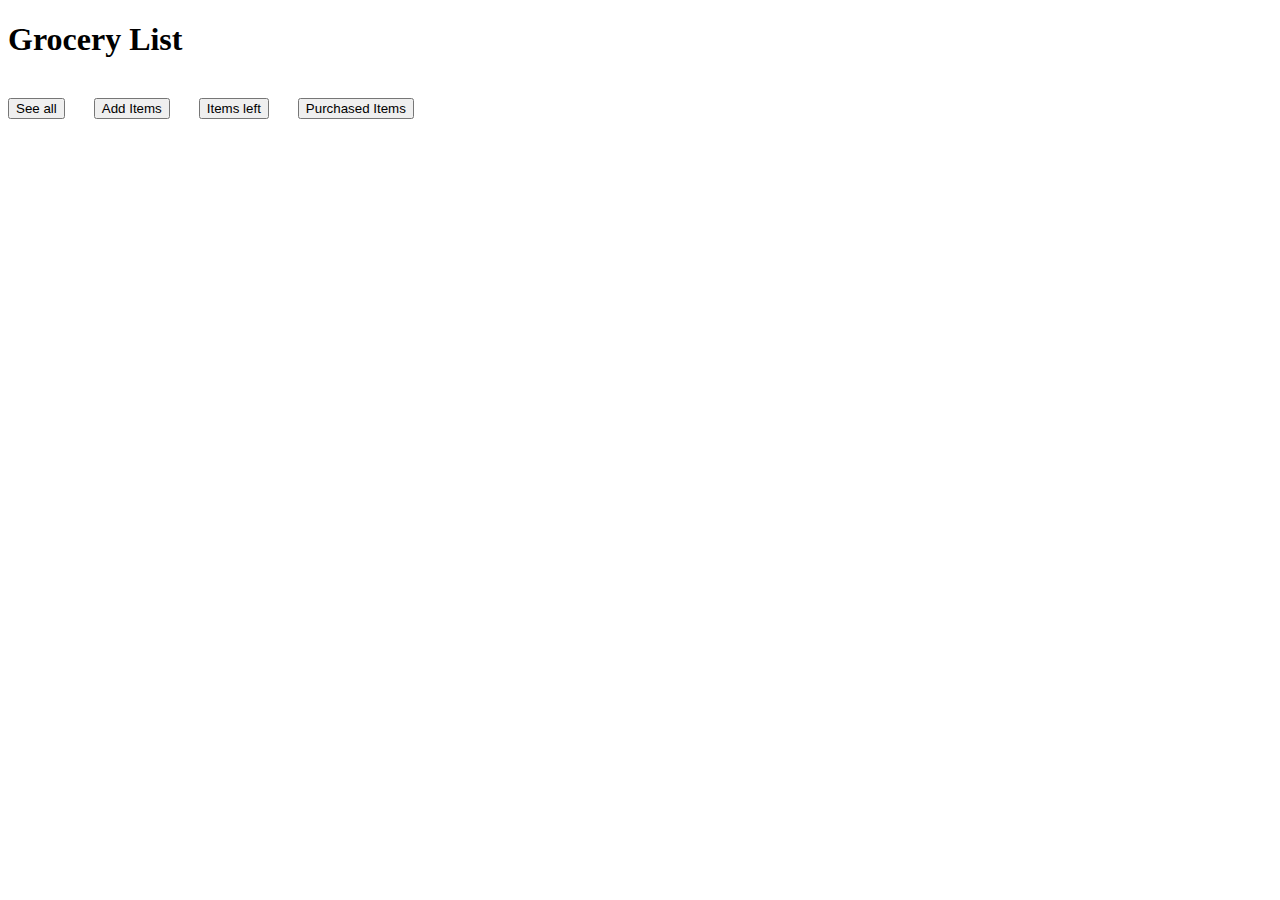
<file: Project1/project1.html>
<!DOCTYPE html>
<html lang="en">
<head>
    <meta charset="UTF-8">
    <meta http-equiv="X-UA-Compatible" content="IE=edge">
    <meta name="viewport" content="width=device-width, initial-scale=1.0">
    <title>Project 1</title>
</head>


<body>
    <h1>Grocery List</h1><br>

    <button onClick="full()" id="All">See all</button>
    <button onClick="add()" id="addItems" style="margin-left: 25px;">Add Items</button>
    <button onClick="left()" id="left" style="margin-left: 25px;">Items left</button>
    <button onClick="purchase()" id="purchased" style="margin-left: 25px;">Purchased Items</button>

    <ul id="List">
        
    </ul>
    
<script src="project1.js"></script>
</body>
</html>
</file>
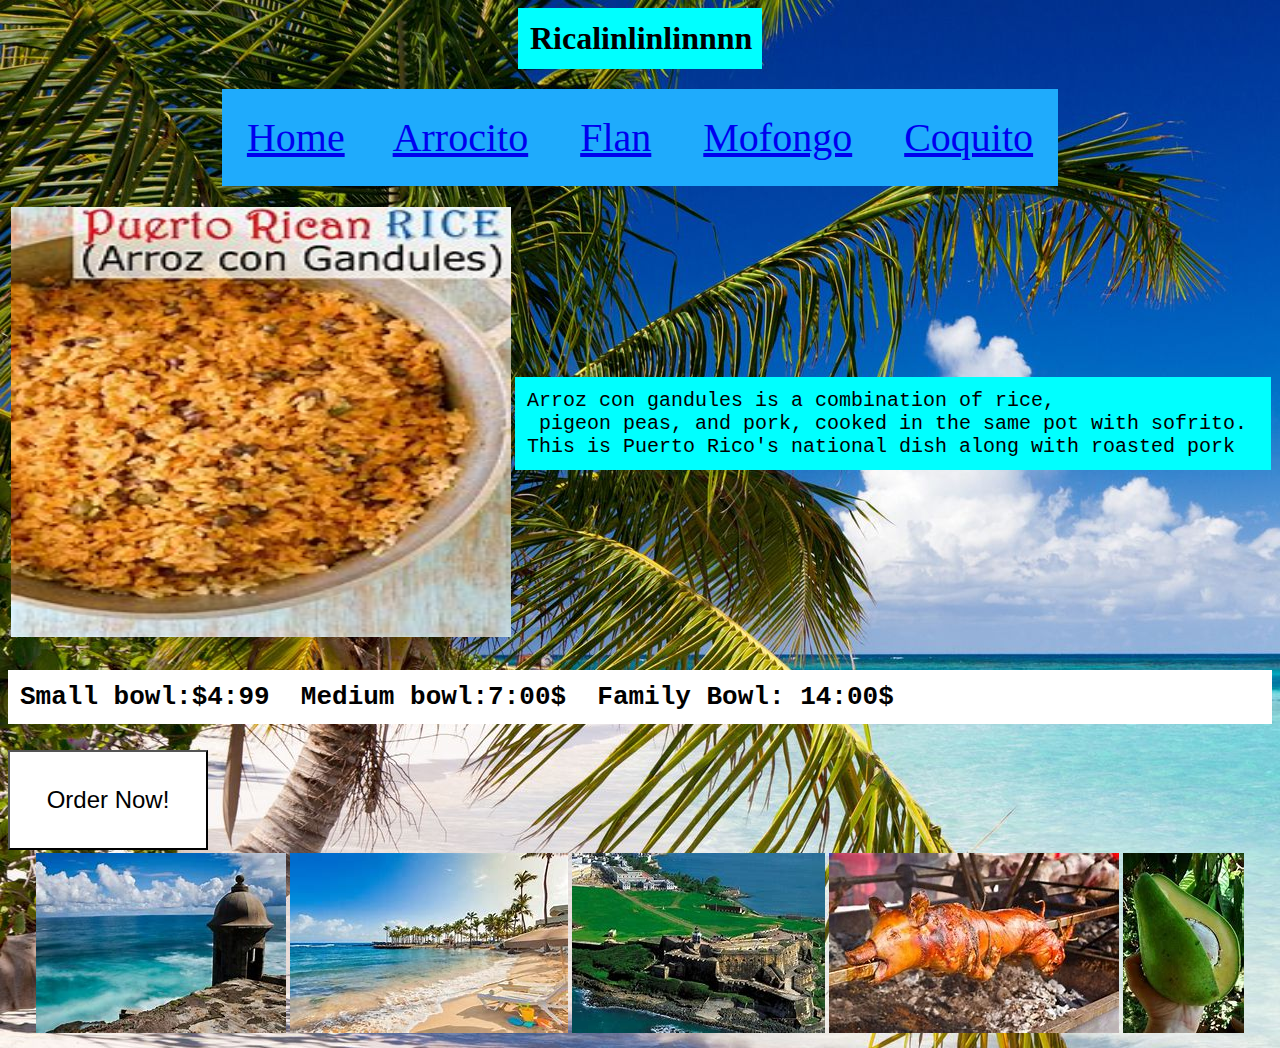
<file: task3/arrocito.html>
<!DOCTYPE html>
<html lang="en">
<head>
    <meta charset="UTF-8">
    <meta http-equiv="X-UA-Compatible" content="IE=edge">
    <meta name="viewport" content="width=device-width, initial-scale=1.0">
    <title>Document</title>
    <link rel="stylesheet" href="/task3/task3.css">
</head>
<body>
     <h1 style="padding: 12px ;background-color:aqua; width: 220px; margin: auto;">Ricalinlinlinnnn</h1>
    <table style="padding: 22px; width: 50px; height:30px; background-color:rgb(31, 171, 252)">
        <tr id="nav">
            <h2>
                <td><a href="home.html" class="tab">Home</a></td>
                <td> </td>
                <td> </td>
                <td> </td>
                <td> </td>
                <td> </td>
                <td> </td>
                <td> </td>
                <td> </td>
                <td> </td>
                <td> </td>
                <td> </td>
            <td><a href="arrocito.html" class="tab">Arrocito</a></td>
              <td> </td>
              <td> </td>
              <td> </td>
              <td> </td>
              <td> </td>
              <td> </td>
              <td> </td>
              <td> </td>
              <td> </td>
              <td> </td>
              <td> </td>
              <td> </td>
            <td><a href="Flan.html" class="tab">Flan</a></td>
            <td> </td>
            <td> </td>
            <td> </td>
            <td> </td>
            <td> </td>
            <td> </td>
            <td> </td>
            <td> </td>
            <td> </td>
            <td> </td>
            <td> </td>
            <td> </td>
            <td><a href="mofongo.html" class="tab">Mofongo</a> </td>
            <td> </td>
            <td> </td>
            <td> </td>
            <td> </td>
            <td> </td>
            <td> </td>
            <td> </td>
            <td> </td>
            <td> </td>
            <td> </td>
            <td> </td>
            <td> </td>
            <td><a href="Musicculture.html" class="tab">Coquito</a></td>
        
        </h2>
            </tr>
       </table>
       <br>
       <table style="margin-right: 1500px;">
        <td><img src="/task3/arroz.jpg" style="width: 500px;" height="430px"></td>
        <td><pre style="padding: 12px; background-color:aqua; font-size: x-large;">Arroz con gandules is a combination of rice, 
 pigeon peas, and pork, cooked in the same pot with sofrito. 
This is Puerto Rico's national dish along with roasted pork</pre></td>
       </table>
       <h1><pre style="padding: 12px; background-color:white">Small bowl:$4:99  Medium bowl:7:00$  Family Bowl: 14:00$</pre></h1>

       <button style="background-color: white ; width:200px; height:100px; font-size:x-large">Order Now!</button>
       <table>
        <tr>
            <td><img src="/task3/1.jpg"></td>
            <td><img src="/task3/2.jpg"></td>
            <td><img src="/task3/3.jpg"></td>
            <td><img src="/task3/4.jpg"></td>
            <td><img src="/task3/5.jpg"></td>
        </tr>
       </table>
</body>
</html>
</file>
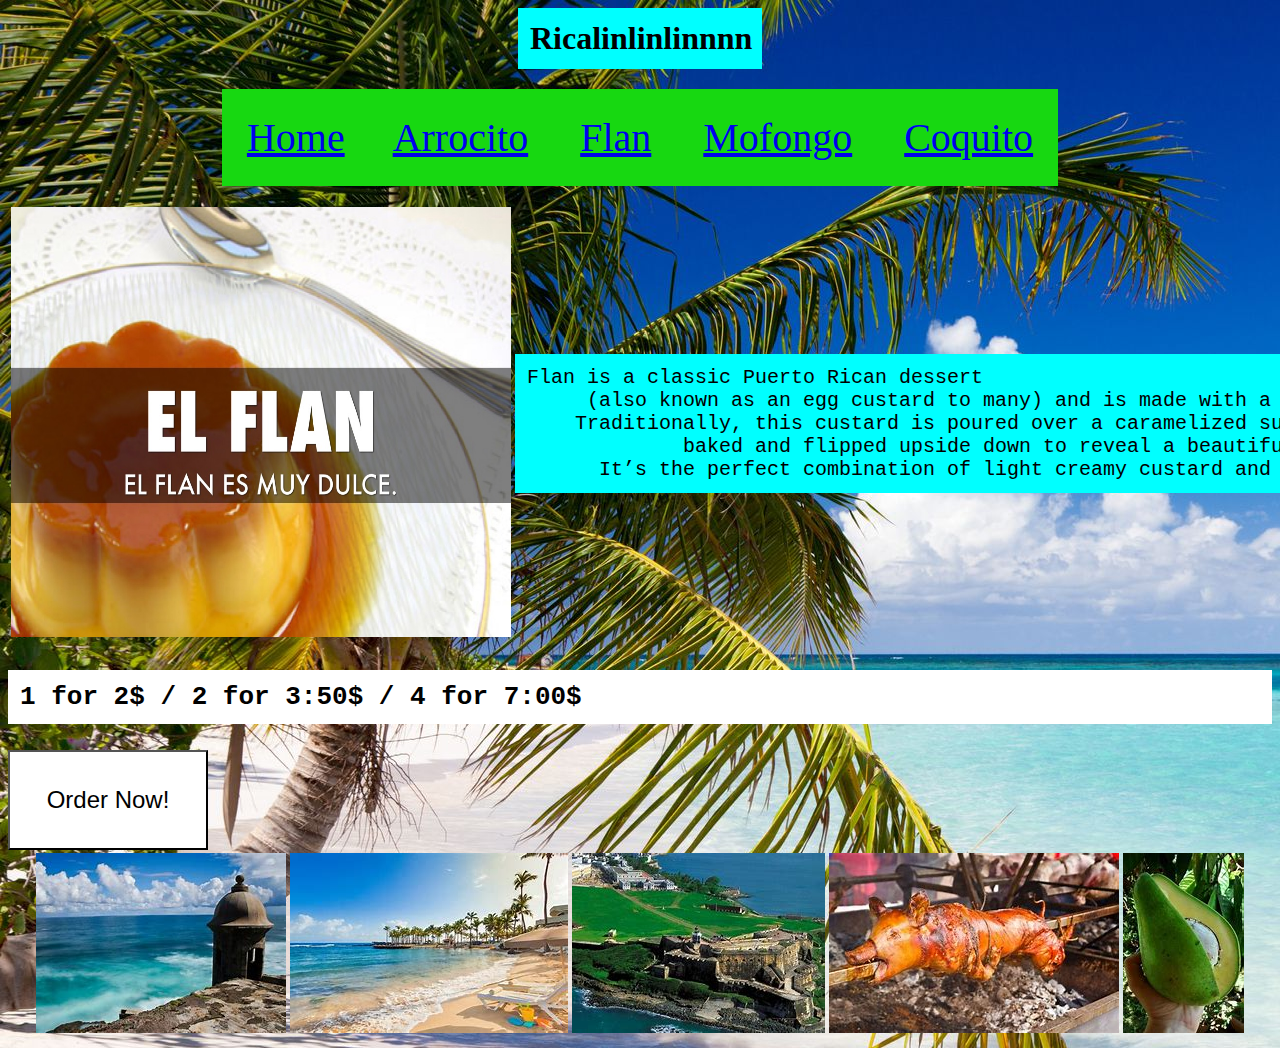
<file: task3/Flan.html>
<!DOCTYPE html>
<html lang="en">
<head>
    <meta charset="UTF-8">
    <meta http-equiv="X-UA-Compatible" content="IE=edge">
    <meta name="viewport" content="width=device-width, initial-scale=1.0">
    <title>Document</title>
    <link rel="stylesheet" href="/task3/task3.css">
</head>
<body>
     <h1 style="padding: 12px ;background-color:aqua; width: 220px; margin: auto;">Ricalinlinlinnnn</h1>
    <table style="padding: 22px; width: 50px; height:30px; background-color:rgb(23, 216, 17)">
        <tr id="nav">
            <h2>
                <td><a href="home.html" class="tab">Home</a></td>
                <td> </td>
                <td> </td>
                <td> </td>
                <td> </td>
                <td> </td>
                <td> </td>
                <td> </td>
                <td> </td>
                <td> </td>
                <td> </td>
                <td> </td>
            <td><a href="arrocito.html" class="tab">Arrocito</a></td>
              <td> </td>
              <td> </td>
              <td> </td>
              <td> </td>
              <td> </td>
              <td> </td>
              <td> </td>
              <td> </td>
              <td> </td>
              <td> </td>
              <td> </td>
              <td> </td>
            <td><a href="Flan.html" class="tab">Flan</a></td>
            <td> </td>
            <td> </td>
            <td> </td>
            <td> </td>
            <td> </td>
            <td> </td>
            <td> </td>
            <td> </td>
            <td> </td>
            <td> </td>
            <td> </td>
            <td> </td>
            <td><a href="mofongo.html" class="tab">Mofongo</a> </td>
            <td> </td>
            <td> </td>
            <td> </td>
            <td> </td>
            <td> </td>
            <td> </td>
            <td> </td>
            <td> </td>
            <td> </td>
            <td> </td>
            <td> </td>
            <td> </td>
            <td><a href="Musicculture.html" class="tab">Coquito</a></td>
        
        </h2>
            </tr>
       </table>
       <br>
       <table style="margin-right: 1500px;">
        <td><img src="/task3/flan.jpg" style="width: 500px;" height="430px"></td>
        <td><pre style="padding: 12px; background-color:aqua; font-size: x-large;">Flan is a classic Puerto Rican dessert
     (also known as an egg custard to many) and is made with a milk and egg base. 
    Traditionally, this custard is poured over a caramelized sugar base,
             baked and flipped upside down to reveal a beautiful caramel topping. 
      It’s the perfect combination of light creamy custard and rich sweet caramel</pre></td>
       </table>
       <h1><pre style="padding: 12px; background-color:white">1 for 2$ / 2 for 3:50$ / 4 for 7:00$</pre></h1>
       <button style="background-color: white ; width:200px; height:100px; font-size:x-large">Order Now!</button>
       <table>
        <tr>
            <td><img src="/task3/1.jpg"></td>
            <td><img src="/task3/2.jpg"></td>
            <td><img src="/task3/3.jpg"></td>
            <td><img src="/task3/4.jpg"></td>
            <td><img src="/task3/5.jpg"></td>
        </tr>
       </table>
</body>
</html>
</file>
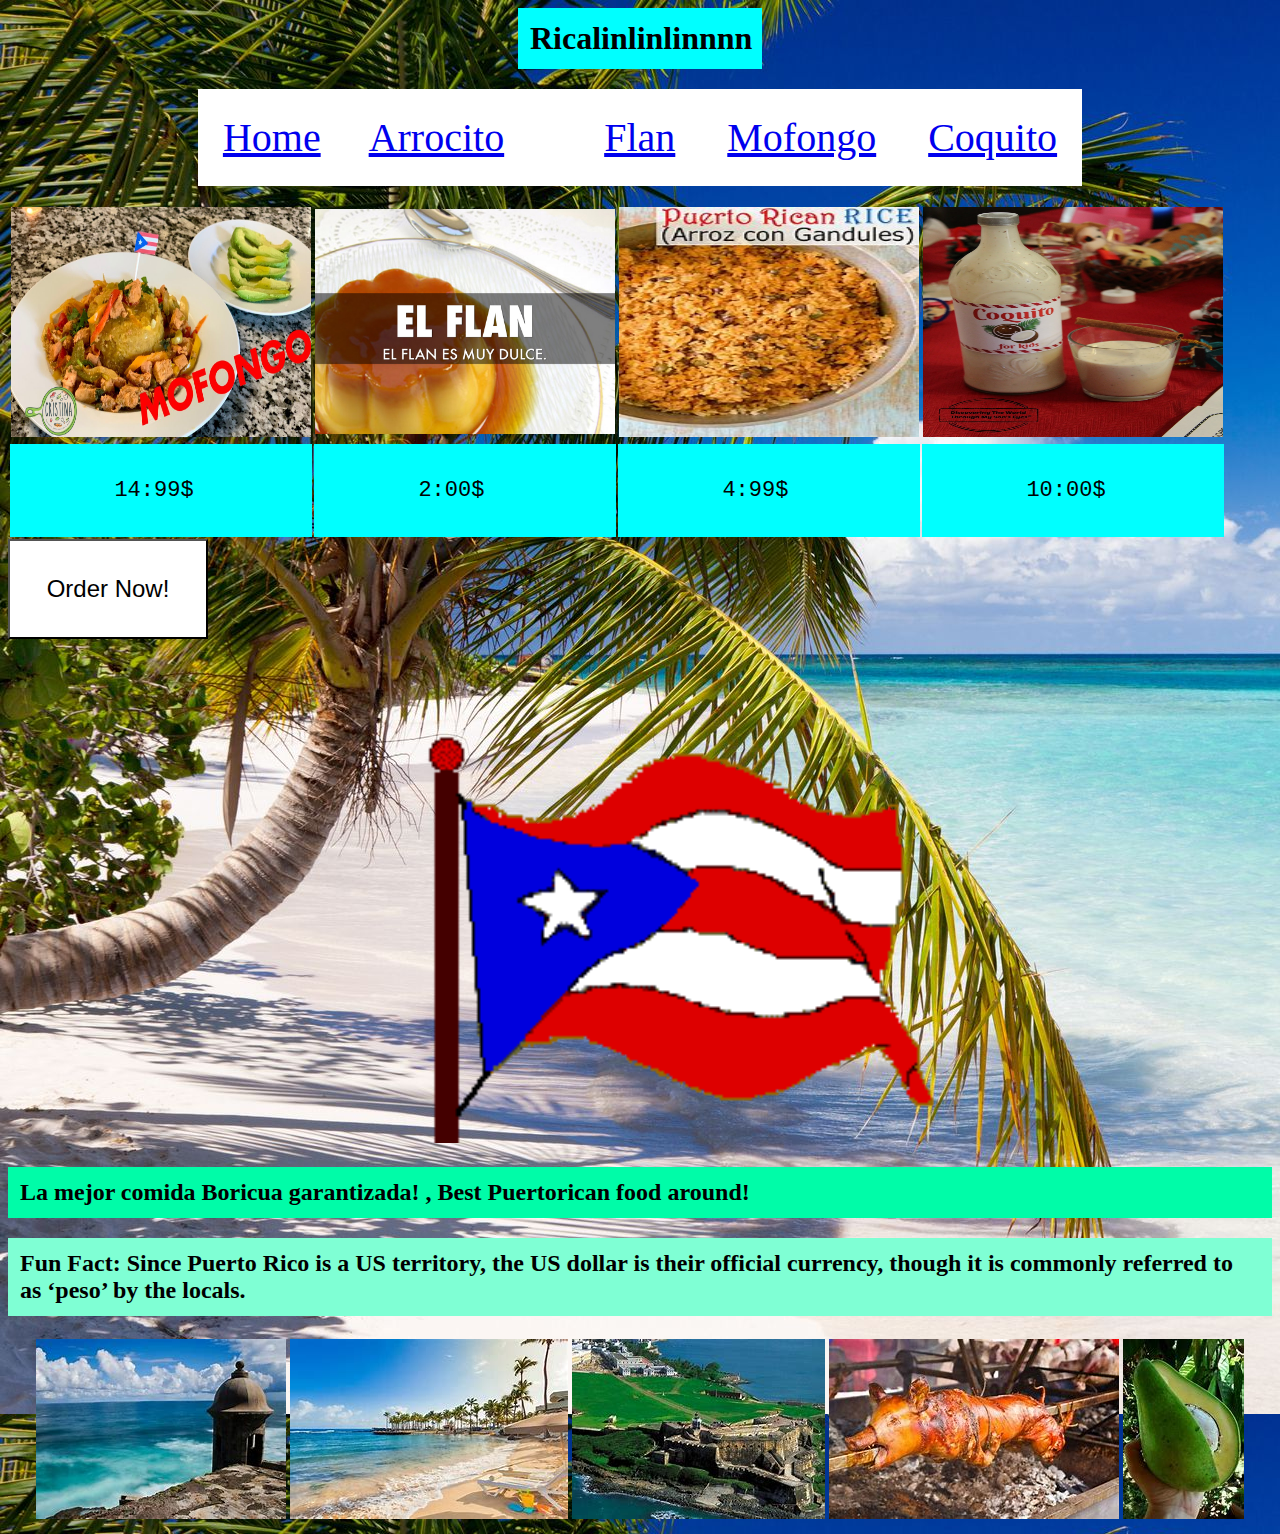
<file: task3/home.html>
<!DOCTYPE html>
<html lang="en">
<head>
    <meta charset="UTF-8">
    <meta http-equiv="X-UA-Compatible" content="IE=edge">
    <meta name="viewport" content="width=device-width, initial-scale=1.0">
    <title>Document</title>
    <link rel="stylesheet" href="/task3/task3.css">
</head>
<body>
     <h1 style="padding: 12px ;background-color:aqua; width: 220px; margin: auto;">Ricalinlinlinnnn</h1>
    <table style="padding: 22px; width: 50px; height:30px; background-color:rgb(255, 255, 255)">
        <tr id="nav">
            <h2>
                <td><a href="home.html" class="tab">Home</a></td>
                <td> </td>
                <td> </td>
                <td> </td>
                <td> </td>
                <td> </td>
                <td> </td>
                <td> </td>
                <td> </td>
                <td> </td>
                <td> </td>
                <td> </td>
            <td><a href="arrocito.html" class="tab">Arrocito</a></td>
              <td> </td>
              <td> </td>
              <td> </td>
              <td> </td>
              <td> </td>
              <td> </td>
              <td> </td>
              <td> </td>
              <td> </td>
              <td> </td>
              <td> </td>
              <td> </td>
                 <td> </td>
              <td> </td>
              <td> </td>
              <td> </td>
              <td> </td>
              <td> </td>
              <td> </td>
              <td> </td>
              <td> </td>
              <td> </td>
              <td> </td>
              <td> </td>
            <td><a href="Flan.html" class="tab">Flan</a></td>
            <td> </td>
            <td> </td>
            <td> </td>
            <td> </td>
            <td> </td>
            <td> </td>
            <td> </td>
            <td> </td>
            <td> </td>
            <td> </td>
            <td> </td>
            <td> </td>
            <td><a href="mofongo.html" class="tab">Mofongo</a> </td>
            <td> </td>
            <td> </td>
            <td> </td>
            <td> </td>
            <td> </td>
            <td> </td>
            <td> </td>
            <td> </td>
            <td> </td>
            <td> </td>
            <td> </td>
            <td> </td>
            <td><a href="Musicculture.html" class="tab">Coquito</a></td>
        
        </h2>
            </tr>
       </table>
       <br>
       <table style="margin-right: 1500px;">
        <tr>
        <td><img src="/task3/mofongo.jpg" style="width: 300px; height: 230px;"></td>
        <td><img src="/task3/flan.jpg" style="width: 300px; "></td>
        <td><img src="/task3/arroz.jpg" style="width: 300px;" height="230px"></td>
        <td><img src="/task3/coquito for kids.jpg" style="width: 300px;" height="230px"></td>
    </tr>
    <tr>
        <td style="padding: 12px; background-color:aqua"><pre style="font-size: 22px;">       14:99$</pre></td>
        <td style="padding: 12px; background-color:aqua"><pre style="font-size: 22px;">       2:00$</pre></td>
        <td style="padding: 12px; background-color:aqua"><pre style="font-size: 22px;">       4:99$</pre></td>
        <td style="padding: 12px; background-color:aqua"><pre style="font-size: 22px;">       10:00$</pre></td>
    </tr>
       </table>
       <button style="background-color: white ; width:200px; height:100px; font-size:x-large">Order Now!</button>
       <br>
       <br>
       <br>
       <br>
       <br>
       <img src="/task3/puerto_rico-bandera-5.gif" style="margin-left: 400px; width: 600px;">
       <h2 style="padding: 12px; background-color:rgb(0, 252, 168)">La mejor comida Boricua garantizada! , Best Puertorican food around!</h2>
       <h2 style="padding: 12px; background-color:aquamarine">Fun Fact: Since Puerto Rico is a US territory, the US dollar is their official currency, though it is commonly referred to as ‘peso’ by the locals.</h2>
       <table>
        <tr>
            <td><img src="/task3/1.jpg"></td>
            <td><img src="/task3/2.jpg"></td>
            <td><img src="/task3/3.jpg"></td>
            <td><img src="/task3/4.jpg"></td>
            <td><img src="/task3/5.jpg"></td>
        </tr>
       </table>
</body>
</html>
</file>
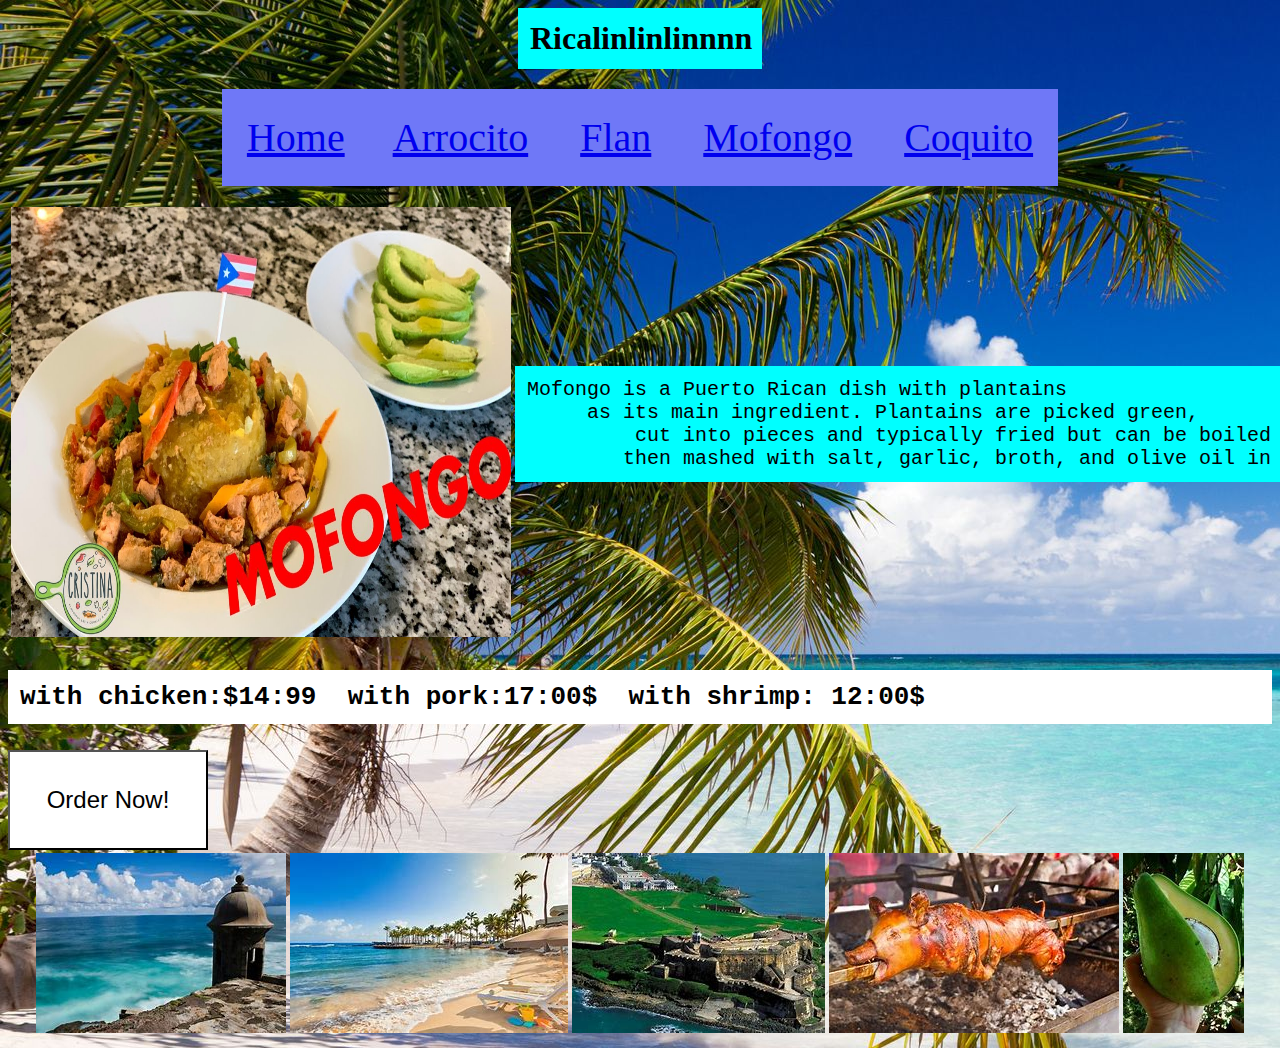
<file: task3/mofongo.html>
<!DOCTYPE html>
<html lang="en">
<head>
    <meta charset="UTF-8">
    <meta http-equiv="X-UA-Compatible" content="IE=edge">
    <meta name="viewport" content="width=device-width, initial-scale=1.0">
    <title>Document</title>
    <link rel="stylesheet" href="/task3/task3.css">
</head>
<body>
     <h1 style="padding: 12px ;background-color:aqua; width: 220px; margin: auto;">Ricalinlinlinnnn</h1>
    <table style="padding: 22px; width: 50px; height:30px; background-color:rgb(111, 120, 247)">
        <tr id="nav">
            <h2>
                <td><a href="home.html" class="tab">Home</a></td>
                <td> </td>
                <td> </td>
                <td> </td>
                <td> </td>
                <td> </td>
                <td> </td>
                <td> </td>
                <td> </td>
                <td> </td>
                <td> </td>
                <td> </td>
            <td><a href="arrocito.html" class="tab">Arrocito</a></td>
              <td> </td>
              <td> </td>
              <td> </td>
              <td> </td>
              <td> </td>
              <td> </td>
              <td> </td>
              <td> </td>
              <td> </td>
              <td> </td>
              <td> </td>
              <td> </td>
            <td><a href="Flan.html" class="tab">Flan</a></td>
            <td> </td>
            <td> </td>
            <td> </td>
            <td> </td>
            <td> </td>
            <td> </td>
            <td> </td>
            <td> </td>
            <td> </td>
            <td> </td>
            <td> </td>
            <td> </td>
            <td><a href="mofongo.html" class="tab">Mofongo</a> </td>
            <td> </td>
            <td> </td>
            <td> </td>
            <td> </td>
            <td> </td>
            <td> </td>
            <td> </td>
            <td> </td>
            <td> </td>
            <td> </td>
            <td> </td>
            <td> </td>
            <td><a href="Musicculture.html" class="tab">Coquito</a></td>
        
        </h2>
            </tr>
       </table>
       <br>
       <table style="margin-right: 1500px;">
        <td><img src="/task3/mofongo.jpg" style="width: 500px;" height="430px"></td>
        <td><pre style="padding: 12px; background-color:aqua; font-size: x-large;">Mofongo is a Puerto Rican dish with plantains 
     as its main ingredient. Plantains are picked green,
         cut into pieces and typically fried but can be boiled or roasted,
        then mashed with salt, garlic, broth, and olive oil in a wooden pilón.</pre></td>
       </table>
       <h1><pre style="padding: 12px; background-color:white">with chicken:$14:99  with pork:17:00$  with shrimp: 12:00$</pre></h1>
       <button style="background-color: white ; width:200px; height:100px; font-size:x-large">Order Now!</button>
       <table>
        <tr>
            <td><img src="/task3/1.jpg"></td>
            <td><img src="/task3/2.jpg"></td>
            <td><img src="/task3/3.jpg"></td>
            <td><img src="/task3/4.jpg"></td>
            <td><img src="/task3/5.jpg"></td>
        </tr>
       </table>
</body>
</html>
</file>
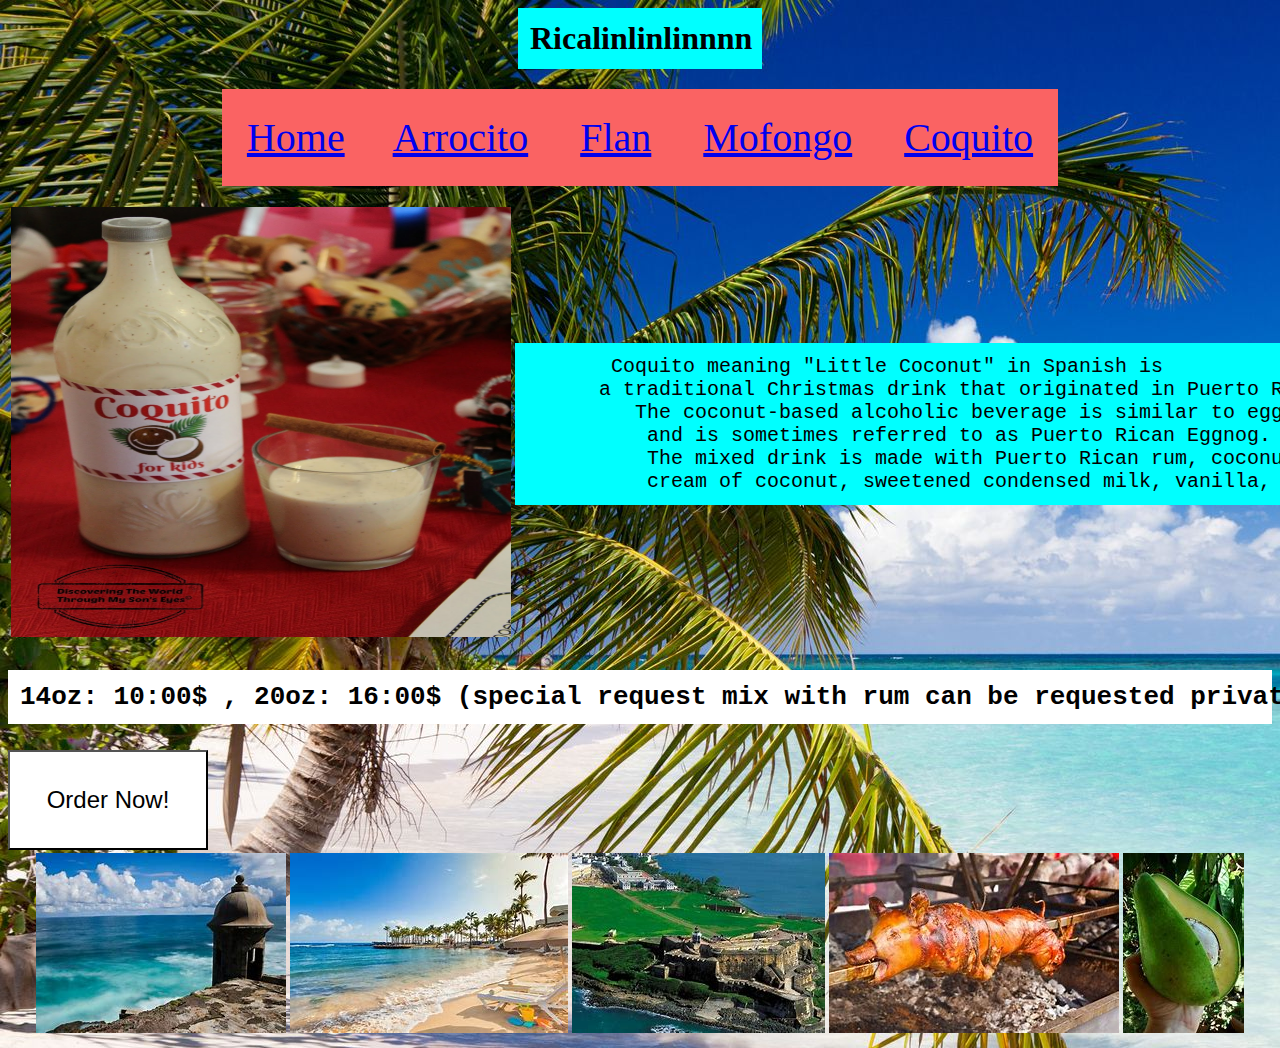
<file: task3/Musicculture.html>
<!DOCTYPE html>
<html lang="en">
<head>
    <meta charset="UTF-8">
    <meta http-equiv="X-UA-Compatible" content="IE=edge">
    <meta name="viewport" content="width=device-width, initial-scale=1.0">
    <title>Document</title>
    <link rel="stylesheet" href="/task3/task3.css">
</head>
<body>
     <h1 style="padding: 12px ;background-color:aqua; width: 220px; margin: auto;">Ricalinlinlinnnn</h1>
    <table style="padding: 22px; width: 50px; height:30px; background-color:rgb(250, 99, 99)">
        <tr id="nav">
            <h2>
                <td><a href="home.html" class="tab">Home</a></td>
                <td> </td>
                <td> </td>
                <td> </td>
                <td> </td>
                <td> </td>
                <td> </td>
                <td> </td>
                <td> </td>
                <td> </td>
                <td> </td>
                <td> </td>
            <td><a href="arrocito.html" class="tab">Arrocito</a></td>
              <td> </td>
              <td> </td>
              <td> </td>
              <td> </td>
              <td> </td>
              <td> </td>
              <td> </td>
              <td> </td>
              <td> </td>
              <td> </td>
              <td> </td>
              <td> </td>
            <td><a href="Flan.html" class="tab">Flan</a></td>
            <td> </td>
            <td> </td>
            <td> </td>
            <td> </td>
            <td> </td>
            <td> </td>
            <td> </td>
            <td> </td>
            <td> </td>
            <td> </td>
            <td> </td>
            <td> </td>
            <td><a href="mofongo.html" class="tab">Mofongo</a> </td>
            <td> </td>
            <td> </td>
            <td> </td>
            <td> </td>
            <td> </td>
            <td> </td>
            <td> </td>
            <td> </td>
            <td> </td>
            <td> </td>
            <td> </td>
            <td> </td>
            <td><a href="Musicculture.html" class="tab">Coquito</a></td>
        
        </h2>
            </tr>
       </table>
       <br>
       <table style="margin-right: 1500px;">
        <td><img src="/task3/coquito for kids.jpg" style="width: 500px;" height="430px"></td>
        <td><pre style="padding: 12px; background-color:aqua; font-size: x-large;">       Coquito meaning "Little Coconut" in Spanish is
      a traditional Christmas drink that originated in Puerto Rico.
         The coconut-based alcoholic beverage is similar to eggnog,
          and is sometimes referred to as Puerto Rican Eggnog. 
          The mixed drink is made with Puerto Rican rum, coconut milk,
          cream of coconut, sweetened condensed milk, vanilla, nutmeg, clove, and cinnamon.</pre></td>
       </table>
       <h1><pre style="padding: 12px; background-color:white">14oz: 10:00$ , 20oz: 16:00$ (special request mix with rum can be requested privately)</pre></h1>
       <button style="background-color: white ; width:200px; height:100px; font-size:x-large">Order Now!</button>
       <table>
        <tr>
            <td><img src="/task3/1.jpg"></td>
            <td><img src="/task3/2.jpg"></td>
            <td><img src="/task3/3.jpg"></td>
            <td><img src="/task3/4.jpg"></td>
            <td><img src="/task3/5.jpg"></td>
        </tr>
       </table>
</body>
</html>
</file>
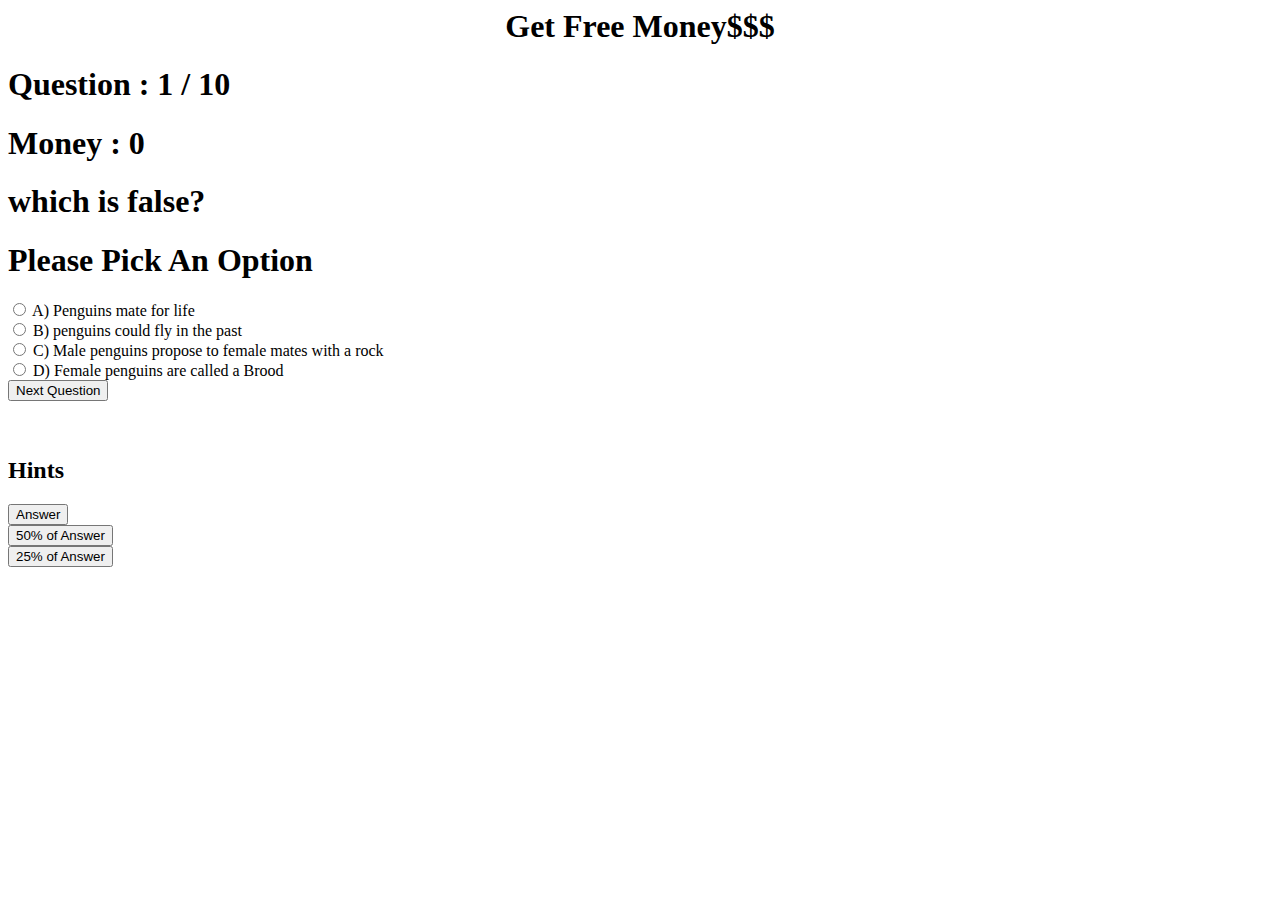
<file: Finalprojects of Franklin Guerrero Medina/Project3/project3.html>
<body onload="NextQuestion(0)">
  <main>
    
<!-- end of modal of quiz details-->

      <div class="game-quiz-container">

          <div class="game-details-container">
         <center><h1>Get Free Money$$$</h1></center>
              <h1> Question : <span id="question-number"></span> / 10</h1>
              <h1>Money : <span id="player-score"></span></h1>
          </div>

          <div class="game-question-container">
              <h1 id="display-question"></h1>
          </div>

          <div class="game-options-container">

             <div class="modal-container" id="option-modal">

                  <div class="modal-content-container">
                       <h1>Please Pick An Option</h1>

                       <div class="modal-button-container">
                      </div>
                  </div>

             </div>

              <span>
                  <input type="radio" id="option-one" name="option" class="radio" value="optionA" />
                  A)
                  <label for="option-one" class="option" id="option-one-label"></label>
              </span>
<br>

              <span>
                  <input type="radio" id="option-two" name="option" class="radio" value="optionB" />
                  B)
                  <label for="option-two" class="option" id="option-two-label"></label>
              </span>

<br>
              <span>
                  <input type="radio" id="option-three" name="option" class="radio" value="optionC" />
                  C)
                  <label for="option-three" class="option" id="option-three-label"></label>
              </span>

<br>
              <span>
                  <input type="radio" id="option-four" name="option" class="radio" value="optionD" />
                  D)
                  <label for="option-four" class="option" id="option-four-label"></label>
              </span>
<br>

          </div>

          <div class="next-button-container">
              <button onClick="handleNextQuestion()">Next Question</button>
          
          </div>
          <br>
          <br>
          <h2>Hints</h2>
           <div class="answer">
        <button id="hint1" onClick="hint1()">Answer</button>
           </div>
           <div class="answer">
            <button id="hint2" onClick="hint2()">50% of Answer</button>
               </div>          
               <div class="answer">
                <button id="hint3" onClick="hint3()">25% of Answer</button>
                   </div>


      </div>
  </main>
  <script src="project3.js"></script>
</body>
</file>
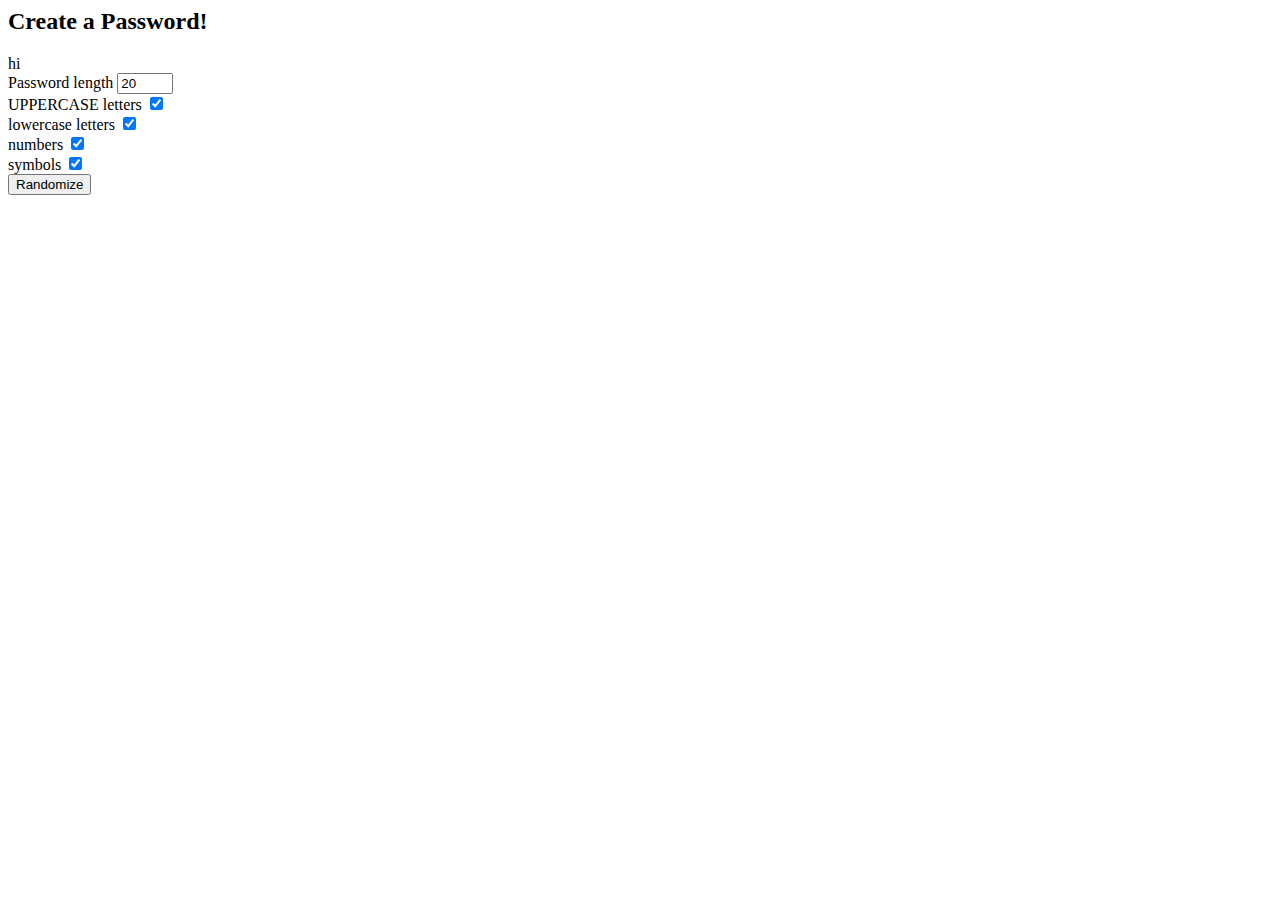
<file: Finalprojects of Franklin Guerrero Medina/project4/Project_4 (1).html>
<html>
    <title>Password</title>
    <body>
<div class="container">
	<h2>Create a Password!</h2>
	<div class="result-container">
		<span id="result">hi</span>
	</div>
	<div class="settings">
		<div class="setting">
			<label>Password length</label>
			<input type="number" id="length" min='4' max='20' value='20' />
		</div>
		<div class="setting">
			<label>UPPERCASE letters</label> 
			<input type="checkbox" id="uppercase" checked />
		</div>
		<div class="setting">
			<label>lowercase letters</label> 
			<input type="checkbox" id="lowercase" checked />
		</div>
		<div class="setting">
			<label>numbers</label> 
			<input type="checkbox" id="numbers" checked />
		</div>
		<div class="setting">
			<label>symbols</label> 
			<input type="checkbox" id="symbols" checked />
		</div>
	</div>
	<button class="btn btn-large" id="generate">
		Randomize
	</button>
</div>





<script src="Project_4.js"></script>
</body>
</html>
</file>
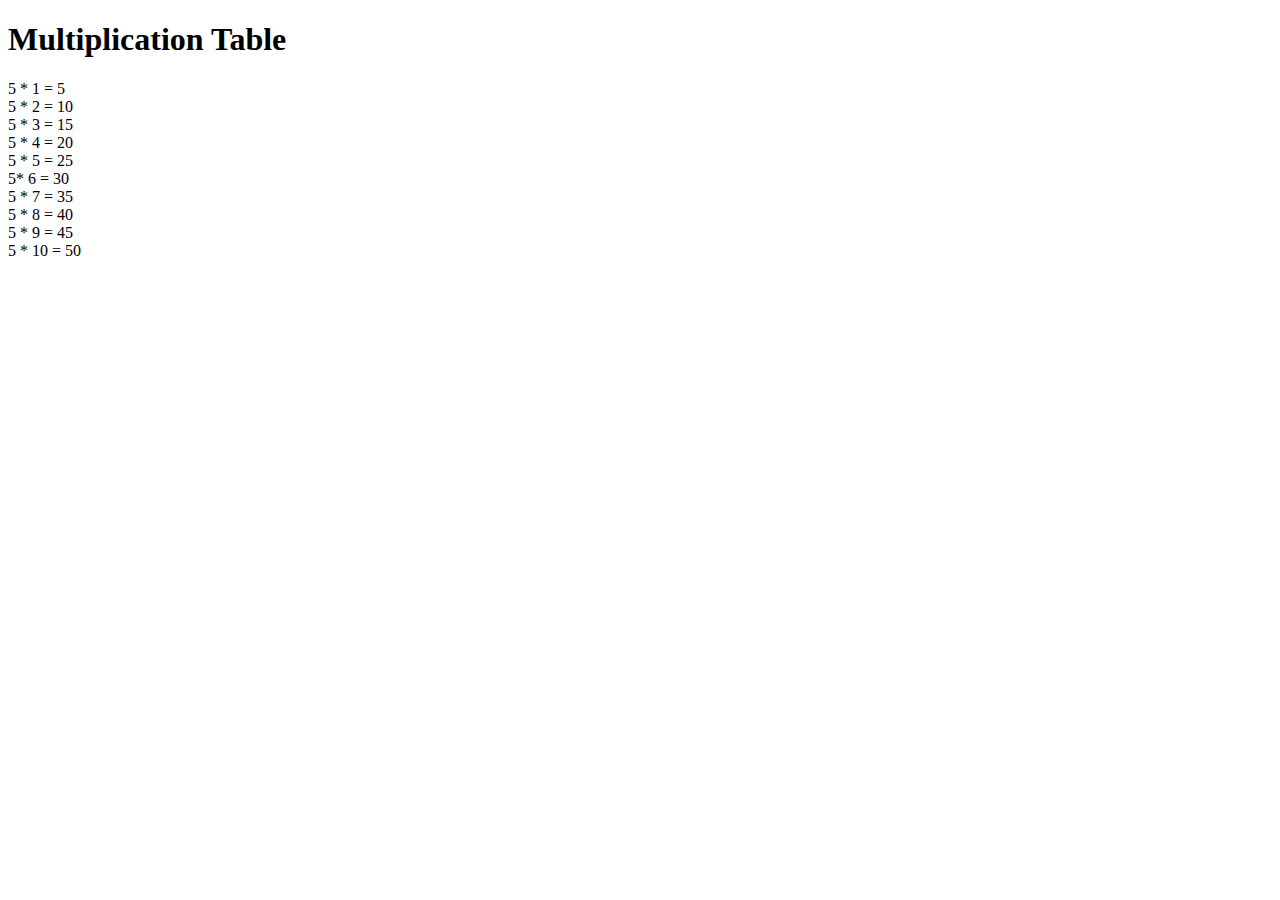
<file: weekly assigment 2/Exercise 1/Exercise1.html>
<!DOCTYPE html>
<html lang="en">
<head>
 
    <meta charset="UTF-8">
    <meta http-equiv="X-UA-Compatible" content="IE=edge">
    <meta name="viewport" content="width=device-width, initial-scale=1.0">
    <title>Exercise1</title>
</head>
<body>
    <h1>Multiplication Table</h1>
  <div id="table1">1</div>
  <div id="table2">2</div>
  <div id="table3">3</div>
  <div id="table4">4</div>
  <div id="table5">5</div>
  <div id="table6">6</div>
  <div id="table7">7</div>
  <div id="table8">8</div>
  <div id="table9">9</div>
  <div id="table10">10</div>
   <script src="Exercise1.js"></script>
</body>
</html>
</file>
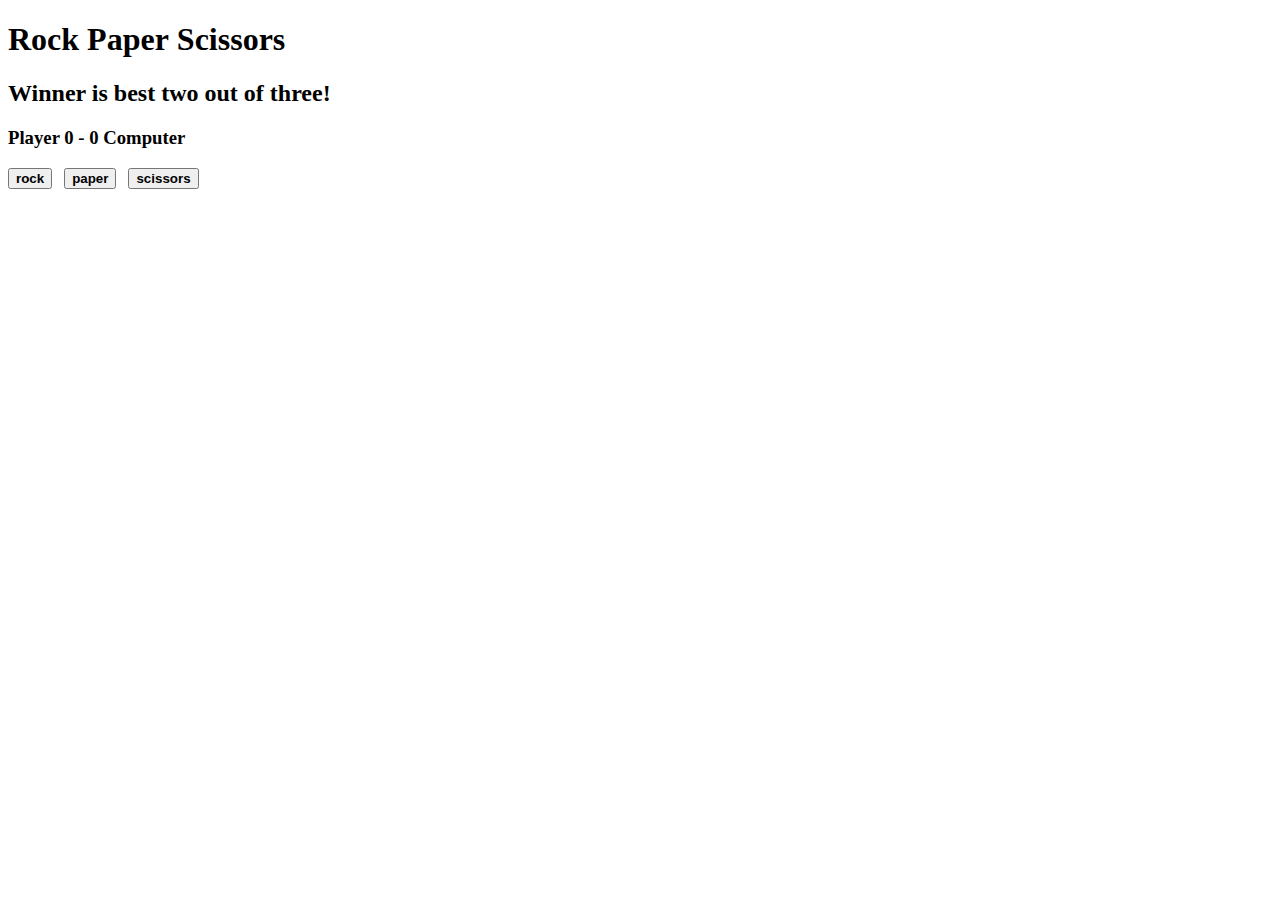
<file: weekly assigment 2/Exercise2/Exercise2.html>
<!DOCTYPE html>
<html lang="en">
<head>
    <meta charset="UTF-8">
    <meta http-equiv="X-UA-Compatible" content="IE=edge">
    <meta name="viewport" content="width=device-width, initial-scale=1.0">
    <title>Exercise2</title>


</head>
<body>
 <!-- Title at top of screen -->
 
    <h1>Rock&nbsp;Paper&nbsp;Scissors </h1>

 <!-- creation/writing on button -->
 <h2>Winner is best two out of three!</h2>
 <h3>Player <span id="uScore">0</span> - <span id="cScore">0</span> Computer</h3>
    
    <button class="choices"><strong>rock</strong></button>
    &nbsp; 
    <button class="choices"><strong>paper</strong></button>
    &nbsp;
    <button class="choices"><strong>scissors</strong></button>
    
<!-- %nbsp; is spaces -->

    <script>
// querySelectorAll = method used because NodeList (collection of document nodes)uses the forEach()
//create score variable
        const choices = document.querySelectorAll(".choices");
        let uScore = 0;
        let cScore = 0;
        

        //addEventListener () starts when user clicks on a button
        // click=event and when called by callback addEventListener then need user selection 

        choices.forEach((choice)=> {
            choice.addEventListener("click", function (){


//  to get the selection computer must read value of textContent 
// (Dom property to set text inside an element)
//store text value in a variable: uPlay (user's play)


const uPlay = this.textContent;


// now create computer variables and use an array to allow computer to "select" from choices and index
// implement Math function to tell computer how to process the text value

const cChoices = ["rock","paper","scissors"];
const cPlay = cChoices[Math.floor(Math.random()* 3)];

comparePlays(uPlay,cPlay);
liveScore();
        if (checkScore(0)) {
          uScore = cScore = 0;
          liveScore();
        }
      
});
});


</script>
  
<script src="Exercise2.js"></script>

</body>
</html>
</file>
<file: task3/task3.css>
body{
    background-image: url(/task3/PalmtreesonaPuertoRicobeach-d5283a79efc04dfc8b1b2967f0119b47.jpg);
}

table{
    margin: auto;
} 

.tab{
    font-size: 40px;
}
</file>
